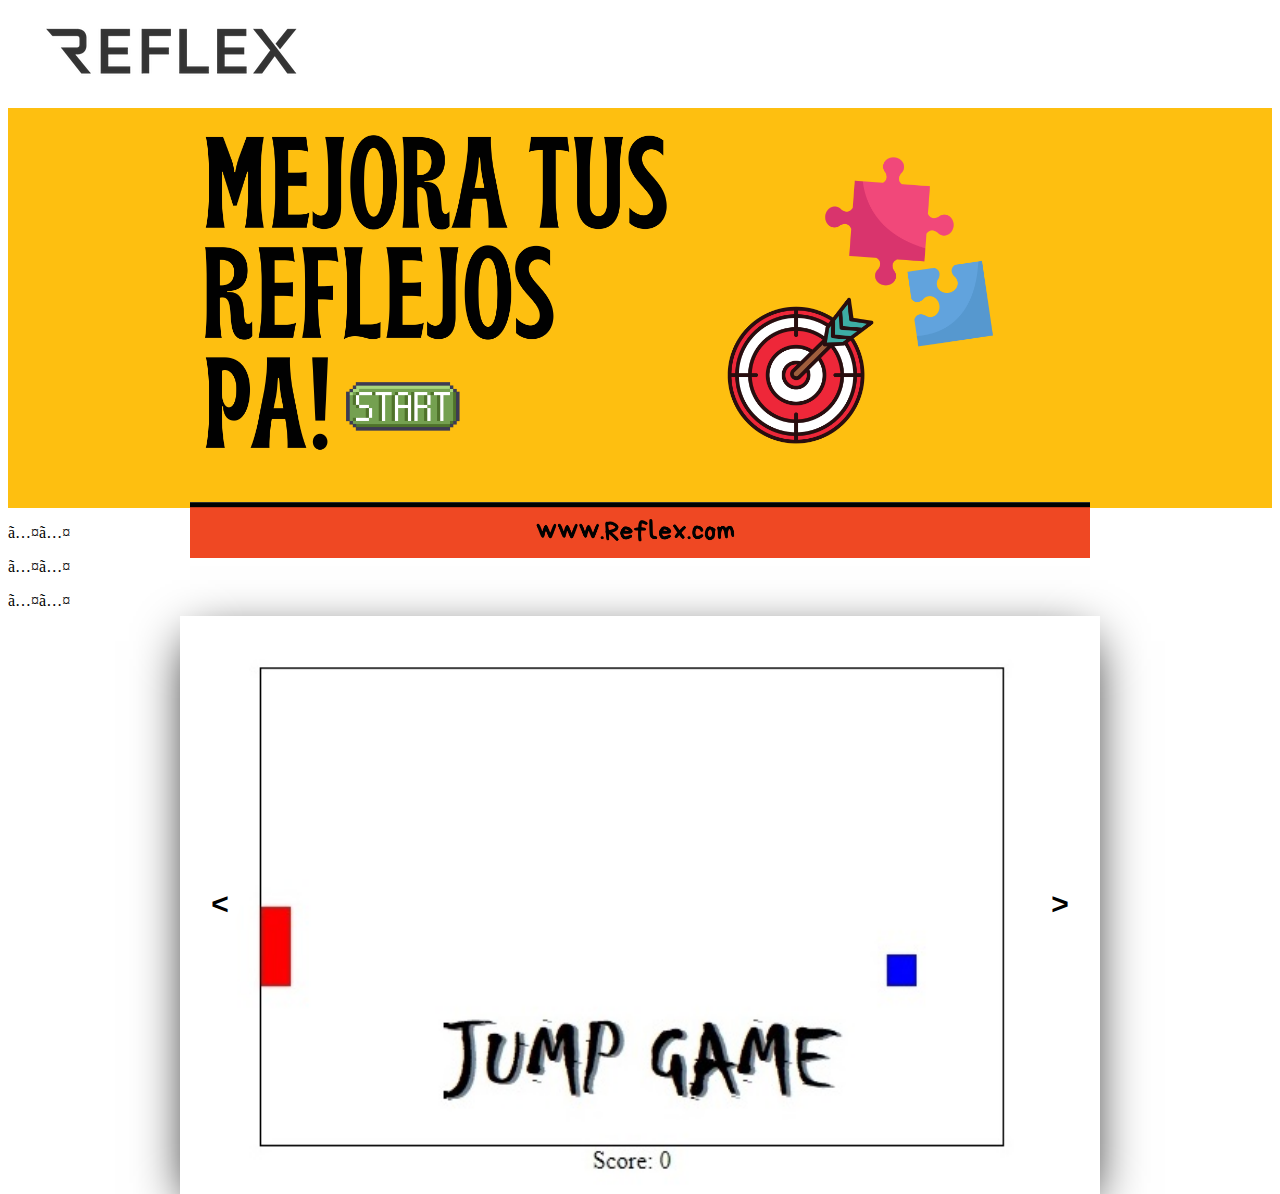
<file: index.html>
<!DOCTYPE html>
<html lang="es">
<head>
    <meta charset="UFT-8">
    <title>REFLEX</title>
    <link rel="stylesheet" href="estilos.css">
    <script type="text/javascript" src="jquery-3.6.0.min.js"></script>
</head>
    <body>
    <header>
        <section id="logo">
        <a href="index.html"><img src="Logo4.png" alt="Logo"></a>
        </section>
        </header>
    <section id="banner">
        <img src="Banner1.png" alt="" id="img_banner">
        </section>
        <p>ㅤㅤ</p>  
        <p>ㅤㅤ</p> 
        <p>ㅤㅤ</p>  
         
    
   <div id="contenedor-slider" class="contenedor-slider">
 <div id="slider" class="slider">
     
     <section class="slider__section"><a href="Reflejos.html" ><img src="img1.jpg" class="slider__img"></a></section>
     
     
    <section class="slider__section"><a href="Simondice.html"><img src="img2.jpg" class="slider__img"></a></section>
     
     
     
    <section class="slider__section"><a href="memorama.html"><img src="img3.jpg" class="slider__img"></a></section>
     
     
     <section class="slider__section"><a href="juego.html"><img src="img4.jpg" class="slider__img"></a></section>
  </div>
       
  <div id="btn-prev" class="btn-prev">&#60;</div>
  <div id="btn-next" class="btn-next">&#62;</div>
 </div>
    <script src="Java.js"></script>
    </body>



</html>
</file>
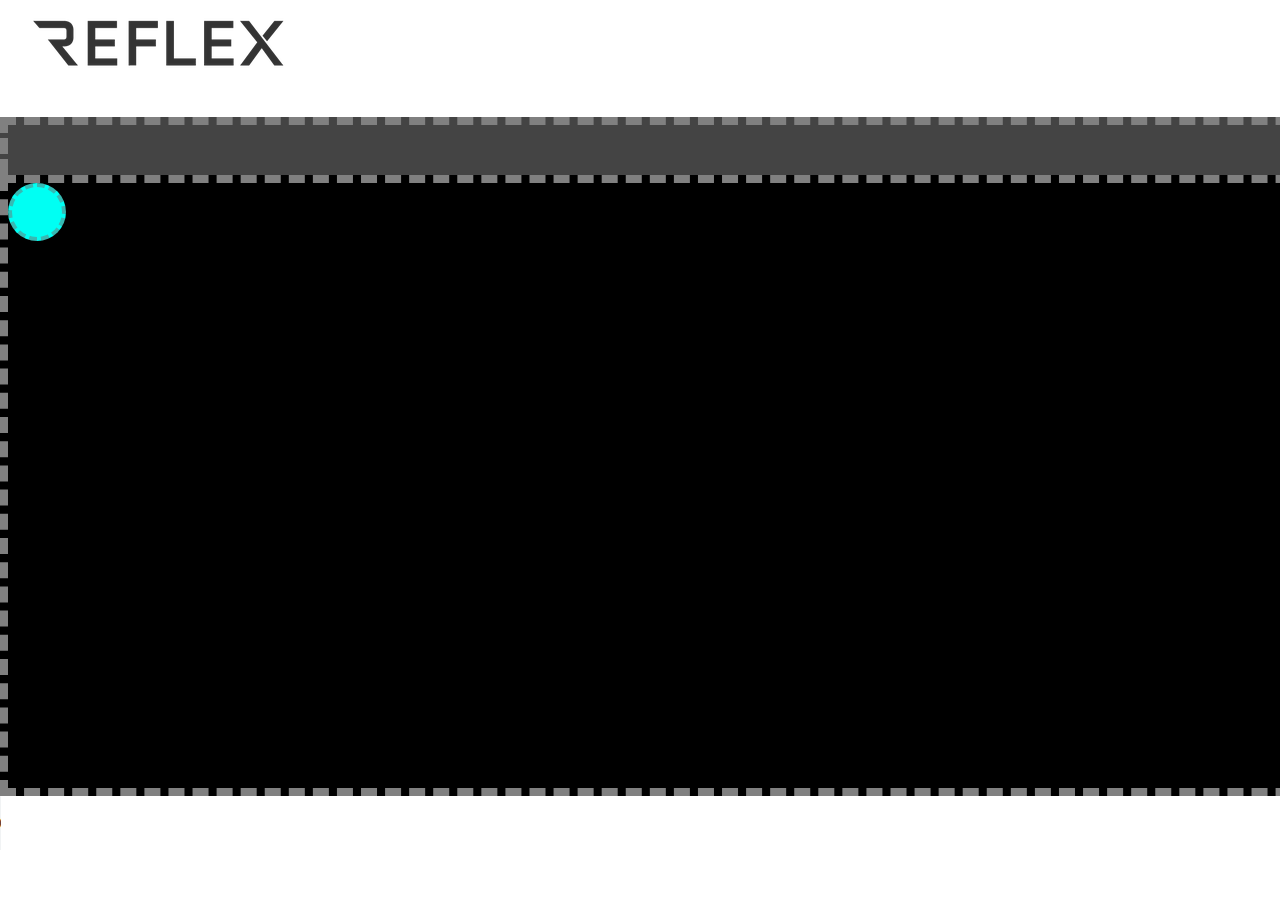
<file: juego.html>
<!DOCTYPE html>
<html>
<head>
	<title>REFLEX</title>
	<link rel="stylesheet" type="text/css" href="css/estilo.css">
</head>
    <header>
        <section id="logo">
        <a href="index.html"><img src="Logo4.png" alt="Logo"></a>
        </section>
        </header>
<body>
	<div class="contenedor pointer">
		<span id="puntos"></span>
		<span id="ned"></span>
		<span id="Tiempo"></span>
	</div>
	<div class="contenedor">
		<div id="jugador"></div>
	</div>
<script src="js/script.js"></script>
<audio src="C:\Users\josel\OneDrive\Escritorio\Juego OSU\pbz.mp3" controls>

</audio>
</body>
</html>
</file>
<file: estilos.css>
header {
    
    max-width: auto;
    min-height: 100px;
    background: #fff;
    margin: 0%;
}

#banner {
 
    width: 100%;
    height: 400px;
    background: rgb(254, 191, 16);
    margin: 0 auto;
    
}

#img_banner {
    display: block;
    margin: auto;
    width: 100%;
    max-width: 900px;
    min-height: 300px;
}

#logo {
 
    width: 320px;
    float: left;
    margin-top: auto;
    margin-left: 5px;
    
}


body {
  
  background: #fff;
}

.contenedor-slider {
  margin: auto;
  width: 85%;
  max-width: 900px;
  position: relative;
  overflow: hidden;
  box-shadow: 0 0 0 10px #fff,
 0 15px 50px;
}

.slider {
  display: flex;
  width: 400%;
}

.slider__section {
  width: 100%;
}

.slider__img {
  display: block;
  width: 100%;
  height: 100%;
}

.btn-prev, .btn-next {
  width: 40px;
  height: 40px;
  background: rgba(255, 255, 255, 0.7);
  position: absolute;
  top: 50%;
  transform: translateY(-50%);
  line-height: 40px;
  font-size: 30px;
  font-weight: bold;
  text-align: center;
  border-radius: 50%;
  font-family: monospace;
  cursor: pointer;
}

.btn-prev:hover, .btn-next:hover {
  background: white;
}

.btn-prev {
  left: 10px;
}

.btn-next {
  right: 10px;
}
</file>
<file: css/estilo.css>
* {
	padding: 0px;
	margin: 0px;
	font-family: sans-serif;
}

.contenedor {
    padding: 0px;
    margin: auto;
    width: 1420px;
    height: 605px;
    background-color: black;
    border: 8px dashed gray;
}



#jugador {
	background-color: #00FFF3;
	border: 4px dashed #37B9B3;
	width: 50px;
	height: 50px;
	border-radius: 30px;
	position: absolute;
	transition: all 0.01s
}
.pointer {
	background-color: #444;
	height: 30px;
	margin-top: 30px;
	border-bottom: 0px;
	color: #fff;
	font-size: 20px;
	text-align: center;
	padding: 10px 0px;
}
</file>
